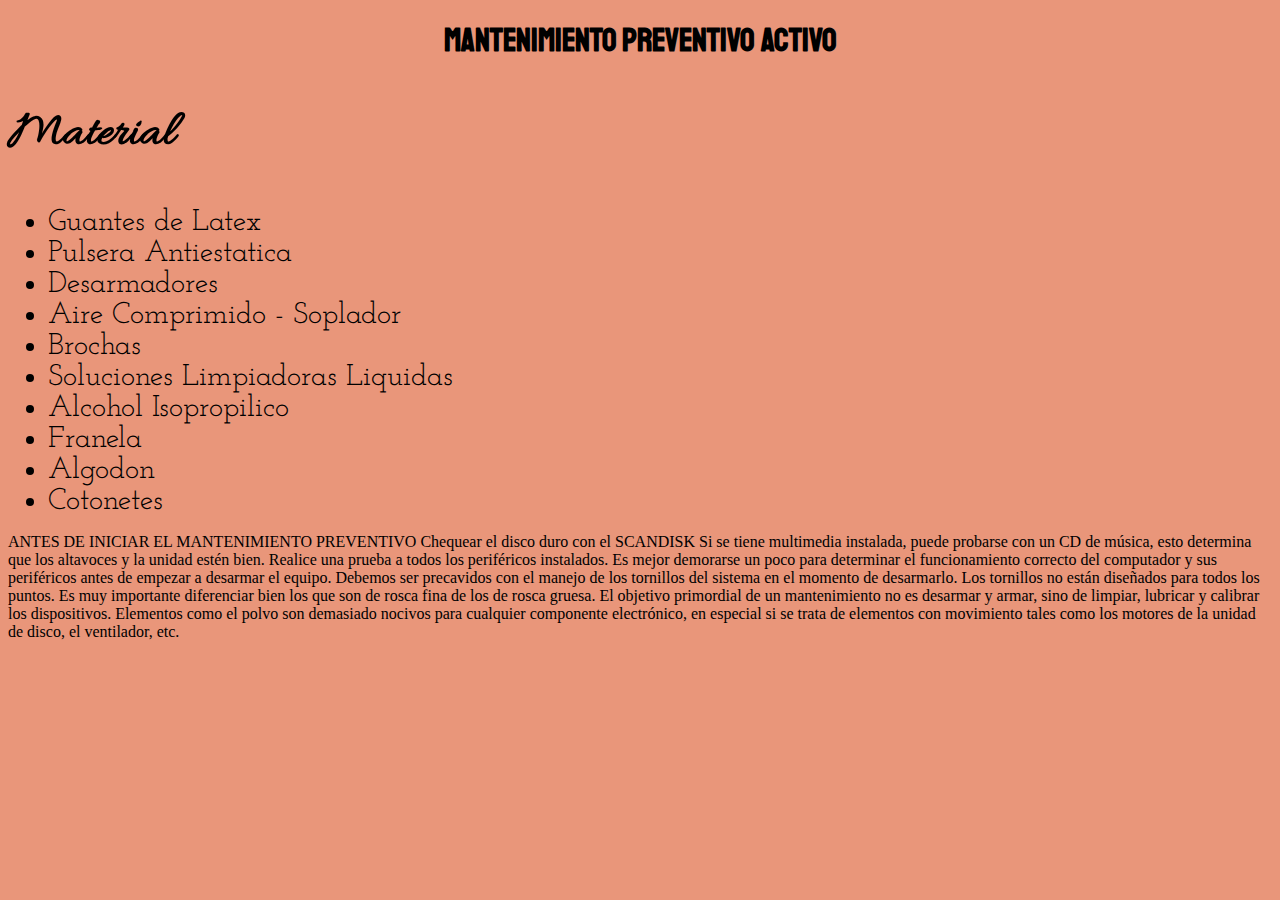
<file: preventivo-KQ-AV.html>
<!DOCTYPE html>
<html lang="en">
<head>
    <meta charset="UTF-8">
    <meta http-equiv="X-UA-Compatible" content="IE=edge">
    <meta name="viewport" content="width=device-width, initial-scale=1.0">

    <link rel="stylesheet" href="quinteros-villarroel.css">

    <link rel="preconnect" href="https://fonts.googleapis.com">
    <link rel="preconnect" href="https://fonts.gstatic.com" crossorigin>
    <link href="https://fonts.googleapis.com/css2?family=Staatliches&display=swap" rel="stylesheet">
    
    <link href="https://fonts.googleapis.com/css2?family=Allura&display=swap" rel="stylesheet">
        <title>Document</title>
    
        <link href="https://fonts.googleapis.com/css2?family=Josefin+Slab:ital,wght@1,500&display=swap" rel="stylesheet">
    

    <title>Document</title>

</head>
<body>
    <H1>MANTENIMIENTO PREVENTIVO ACTIVO</H1>
    <h2>Material </h2>
    <ul>
        <li>Guantes de Latex</li>
        <li>Pulsera Antiestatica</li>
        <li>Desarmadores </li>
        <li>Aire Comprimido - Soplador </li>
        <li>Brochas </li>
        <li>Soluciones Limpiadoras Liquidas</li>
        <li>Alcohol Isopropilico</li>
        <li>Franela </li>
        <li>Algodon </li>
        <li>Cotonetes</li>
    </ul>

    ANTES DE INICIAR EL MANTENIMIENTO PREVENTIVO
Chequear el disco duro con el SCANDISK

Si se tiene multimedia instalada, puede probarse con
un CD de música, esto determina que los altavoces y la
unidad estén bien.

Realice una prueba a todos los periféricos
instalados. Es mejor demorarse un poco para determinar el
funcionamiento correcto del computador y sus
periféricos antes de empezar a desarmar el
equipo.

Debemos ser precavidos con el manejo de los
tornillos del sistema en el momento de desarmarlo. Los
tornillos no están diseñados para todos los
puntos. Es muy importante diferenciar bien los que son de
rosca fina de los de rosca gruesa.

El objetivo primordial de un mantenimiento no es
desarmar y armar, sino de limpiar, lubricar y calibrar los
dispositivos. Elementos como el polvo son demasiado nocivos para
cualquier componente electrónico, en especial si se
trata de elementos con movimiento tales como los motores de la
unidad de disco, el ventilador, etc.
</body>
</html>
</file>
<file: quinteros-villarroel.css>
*{
    background-color: darksalmon;
}

h1{ 
    font-family: 'Staatliches', cursive;
    text-align: center;

}

p{
position: absolute;
right: 30em;
top: 35px;
}

.bios{
    position: absolute;
    right: 35em;
    top: 705px; 
}

H2{
    font-family: 'Allura', cursive;
    font-size: 50px;
}
li{
    font-family: 'Josefin Slab', serif;
    font-size: 30px;
}

img{
    height: 150pt;
    width: 300pt;
    position: absolute;
    right: 22em;
    top: 150px;
}

.kit{
    position: absolute;
    right: 20em;
    top: 2100px;
    border-radius: 15px ;
    width: 400pt;
    height: 400pt;
}
.usb{
    height: 150pt;
    width: 300pt;
    position: absolute;
    right: 3em;
    top: 250px;
}

.ins{
    position: absolute;
    right: 2em;
    top: 1400px;
}

hr{
    height: 25pt;
    background-image: url(https://image.shutterstock.com/image-illustration/abstract-pink-paper-background-texture-260nw-1838335336.jpg);
    width: 100%;
}
</file>
